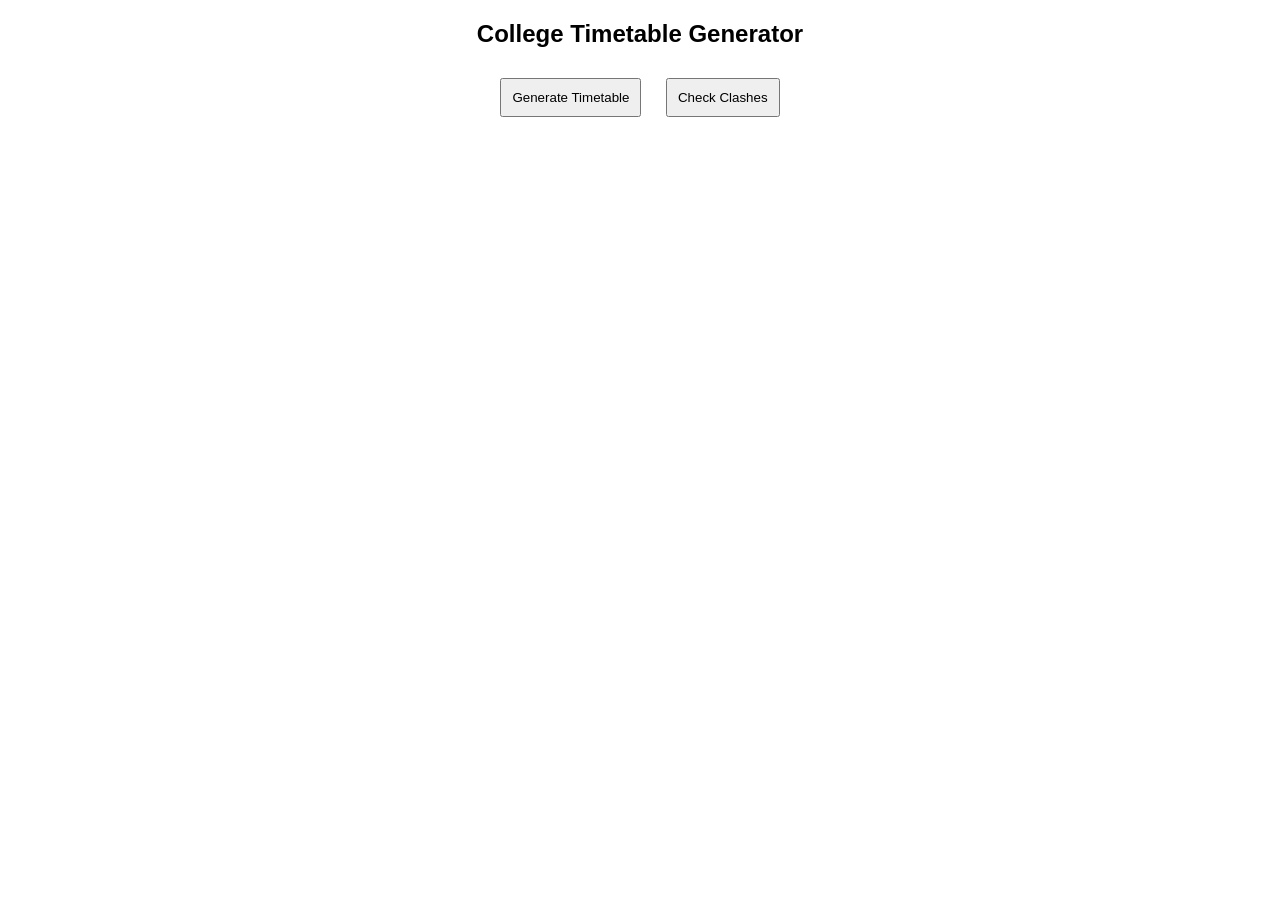
<file: index.html>
<!DOCTYPE html>
<html>
<head>
<title>College Timetable Generator</title>
<style>
body {
    font-family: Arial;
    text-align: center;
}

button {
    padding: 10px;
    margin: 10px;
    cursor: pointer;
}

table {
    border-collapse: collapse;
    margin: 20px auto;
}

td, th {
    border: 1px solid black;
    padding: 10px;
}
</style>
</head>

<body>

<h2>College Timetable Generator</h2>

<button onclick="generate()">Generate Timetable</button>
<button onclick="checkClash()">Check Clashes</button>

<div id="tables"></div>

<script>

let days = ["Mon","Tue","Wed","Thu","Fri"];
let periods = ["P1","P2","P3","P4","P5"];

let subjects = {
    AIML: ["AI","ML","Math","OS","DBMS"],
    AIDS: ["AI","DS","Stats","Python","DBMS"],
    CSEDS: ["DS","Algo","Math","OS","CN"]
};

let faculty = {
    AI: "Mam A",
    ML: "Mam B",
    Math: "Mam C",
    OS: "Mam D",
    DBMS: "Mam E",
    DS: "Mam F",
    Stats: "Mam G",
    Python: "Mam H",
    Algo: "Mam I",
    CN: "Mam J"
};

let timetable = {};

function generate(){

    timetable = {AIML:{}, AIDS:{}, CSEDS:{}};
    let teacherBusy = {};

    for(let branch in timetable){

        for(let d of days){

            timetable[branch][d] = [];

            let freeIndex = Math.floor(Math.random()*5);

            for(let p=0; p<5; p++){

                if(p === freeIndex){
                    timetable[branch][d].push("FREE");
                    continue;
                }

                let assigned = false;

                for(let sub of subjects[branch]){

                    let teacher = faculty[sub];
                    let key = d + "_" + p;

                    if(!teacherBusy[key]){
                        teacherBusy[key] = [];
                    }

                    if(!teacherBusy[key].includes(teacher)){
                        timetable[branch][d].push(sub + " ("+teacher+")");
                        teacherBusy[key].push(teacher);
                        assigned = true;
                        break;
                    }
                }

                if(!assigned){
                    timetable[branch][d].push("FREE");
                }
            }
        }
    }

    display();
}

function display(){

    let html = "";

    for(let branch in timetable){

        html += "<h3>"+branch+"</h3>";
        html += "<table>";
        html += "<tr><th>Day</th>";

        for(let p of periods){
            html += "<th>"+p+"</th>";
        }

        html += "</tr>";

        for(let d of days){
            html += "<tr><td>"+d+"</td>";

            for(let sub of timetable[branch][d]){
                html += "<td>"+sub+"</td>";
            }

            html += "</tr>";
        }

        html += "</table>";
    }

    document.getElementById("tables").innerHTML = html;
}

function checkClash(){

    let clash = false;

    let map = {};

    for(let branch in timetable){

        for(let d of days){

            for(let i=0; i<5; i++){

                let entry = timetable[branch][d][i];

                if(entry === "FREE") continue;

                let teacher = entry.split("(")[1].replace(")","");
                let key = d + "_" + i;

                if(!map[key]){
                    map[key] = [];
                }

                if(map[key].includes(teacher)){
                    clash = true;
                }

                map[key].push(teacher);
            }
        }
    }

    if(clash){
        alert("Clash detected! ❌");
    }else{
        alert("No clashes ✅");
    }
}

</script>

</body>
</html>
</file>
